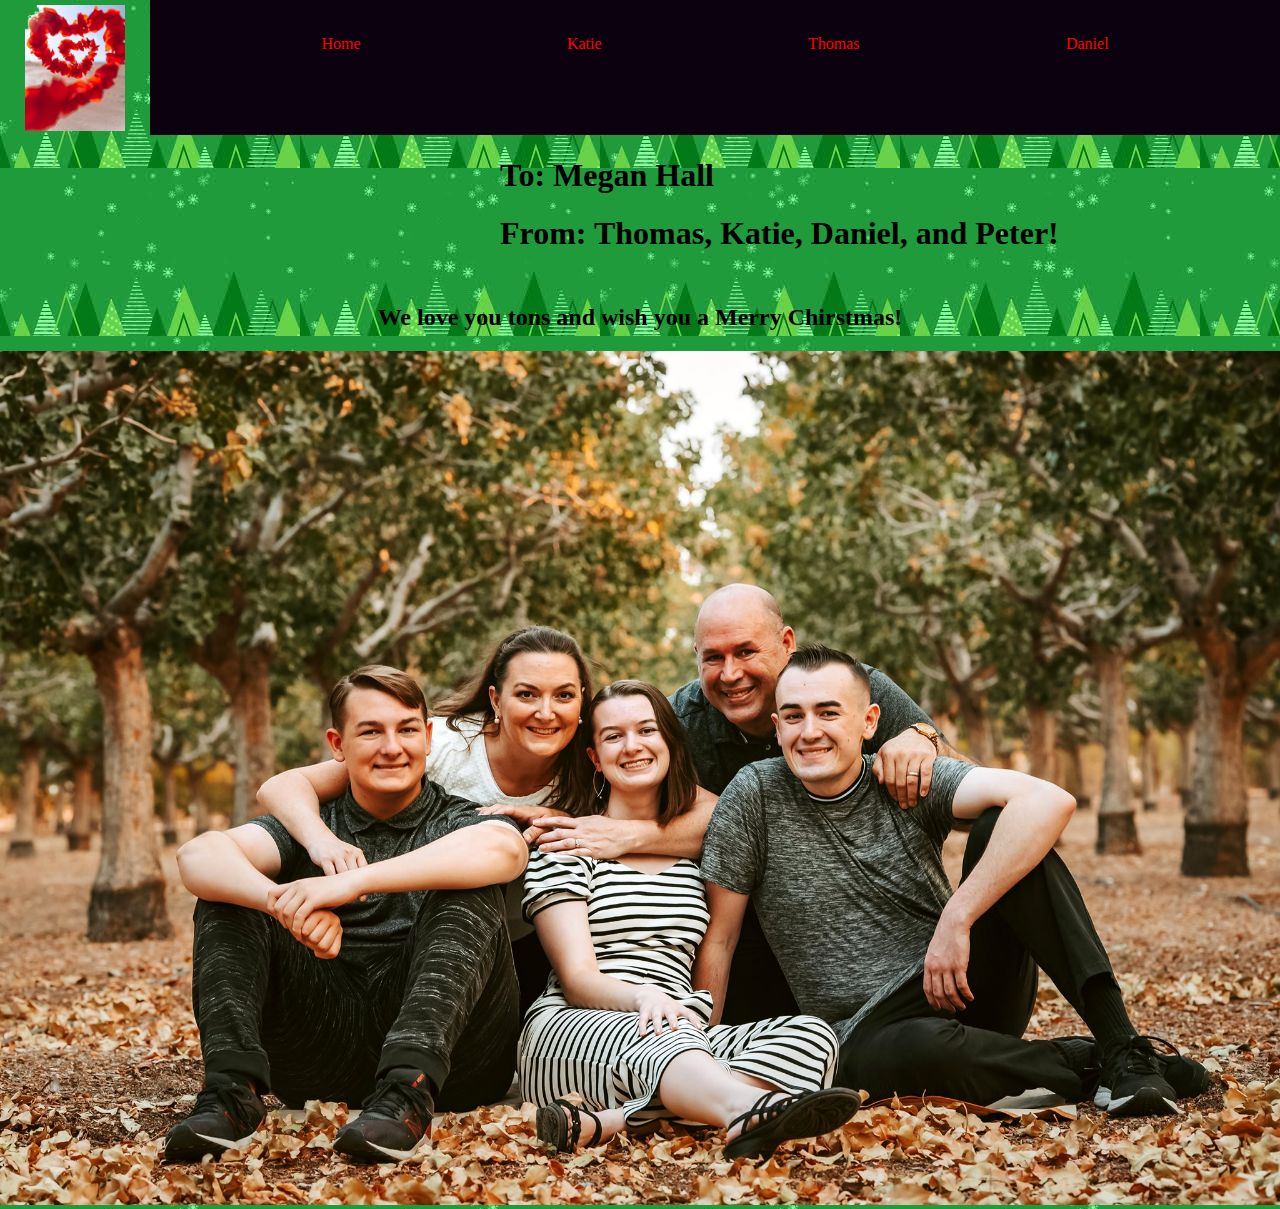
<file: index.html>
<!DOCTYPE html>
<html lang="en">
<head>
    <meta charset="UTF-8">
    <meta http-equiv="X-UA-Compatible" content="IE=edge">
    <meta name="viewport" content="width=device-width, initial-scale=1.0">
    <title>Sister Hall</title>
    <link href = 'styles/sisterhall.css' rel = 'stylesheet'> 
</head>
<body>
    <div id = 'content'>
        <header>
            <a id = 'logo_link' href = 'index.html'>
                <img class = 'logo' src = 'images/logo.png' alt = 'flower pedals'>
            </a>
            <!-- Navigation Bar -->
            <nav>
                <a href = 'index.html'>Home</a>
                <a href = 'Katie.html'>Katie</a>
                <a href = 'Thomas.html'>Thomas</a>
                <a href = 'Daniel.html'>Daniel</a>
            </nav>
        </header>
        <section>
            <h1>
                To: Megan Hall 
            </h1>
            <h1>
                From: Thomas, Katie, Daniel, and Peter!
            </h1>
            <h2>
                We love you tons and wish you a Merry Chirstmas!
            </h2>
            <div id = 'Family_portrait'>
                <img class = 'Family' src = 'images/hall_family.png' alt = 'Family Portrait'>
            </div>
        </section>
    </div>
</body>
</html>
</file>
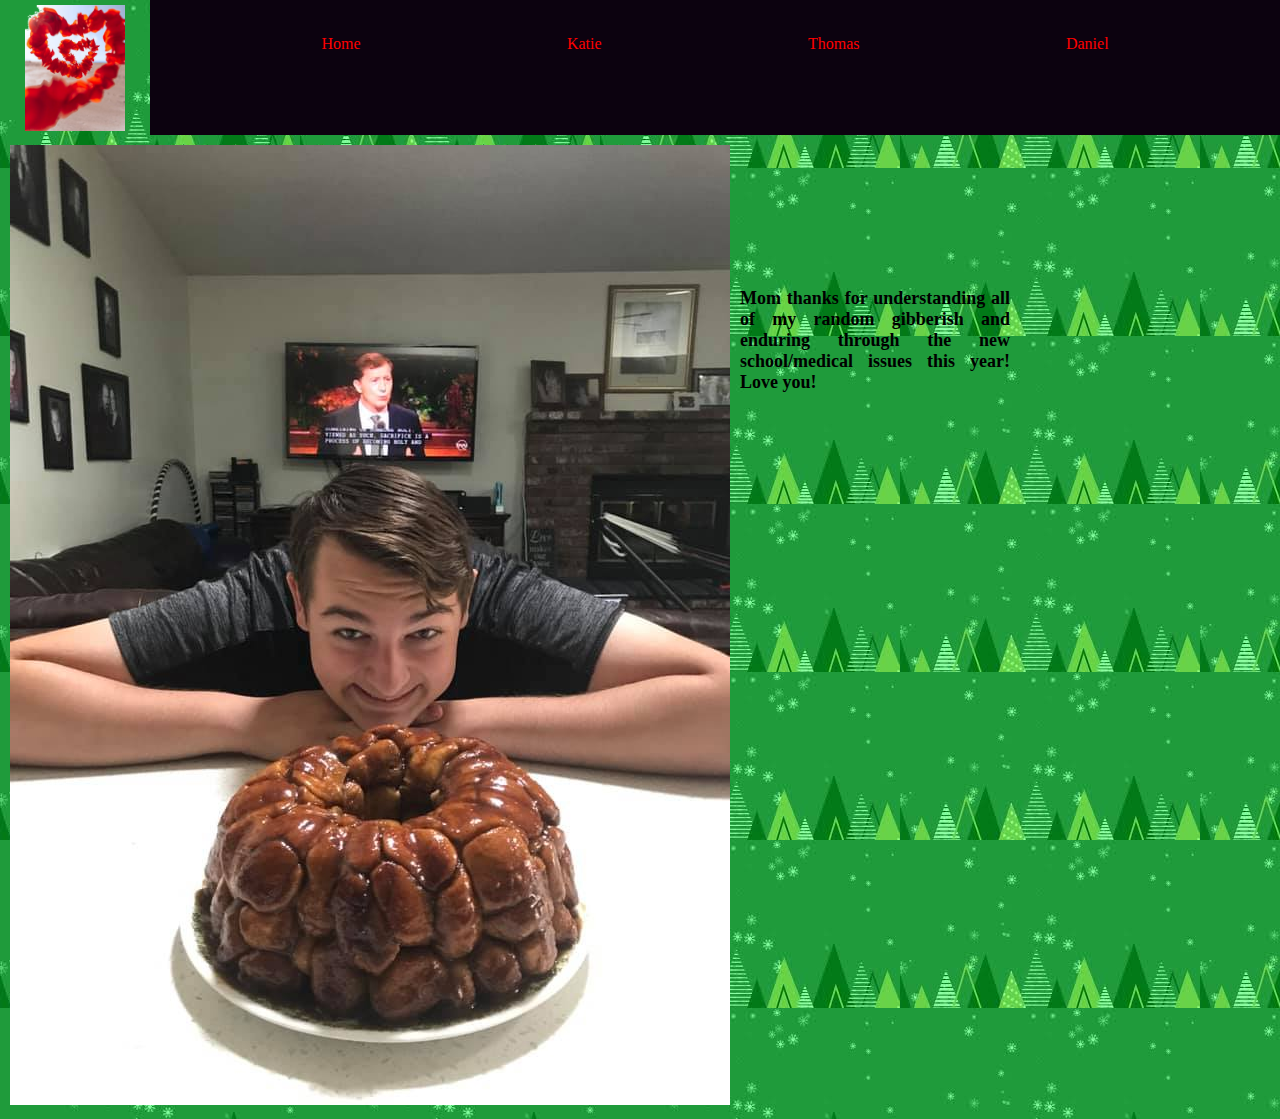
<file: Daniel.html>
<!DOCTYPE html>
<html lang="en">
<head>
    <meta charset="UTF-8">
    <meta http-equiv="X-UA-Compatible" content="IE=edge">
    <meta name="viewport" content="width=device-width, initial-scale=1.0">
    <title>Sister Hall</title>
    <link href = 'styles/sisterhall.css' rel = 'stylesheet'> 
</head>
<body>
    <div id = 'content'>
        <header>
            <a id = 'logo_link' href = 'index.html'>
                <img class = 'logo' src = 'images/logo.png' alt = 'flower pedals'>
            </a>
            <!-- Navigation Bar -->
            <nav>
                <a href = 'index.html'>Home</a>
                <a href = 'Katie.html'>Katie</a>
                <a href = 'Thomas.html'>Thomas</a>
                <a href = 'Daniel.html'>Daniel</a>
            </nav>
        </header>
        <section class = 'home_grid'>
            <div id = 'portrait'>
                <img class = 'Daniel' src = 'images/Daniel_Portrait.jpg' alt = 'Daniel Portarait'>
            </div>
            <p>
                Mom thanks for understanding all of my random gibberish and enduring through the new school/medical issues this year! Love you!
            </p>


        </section>
    </div>
</body>
</html>
</file>
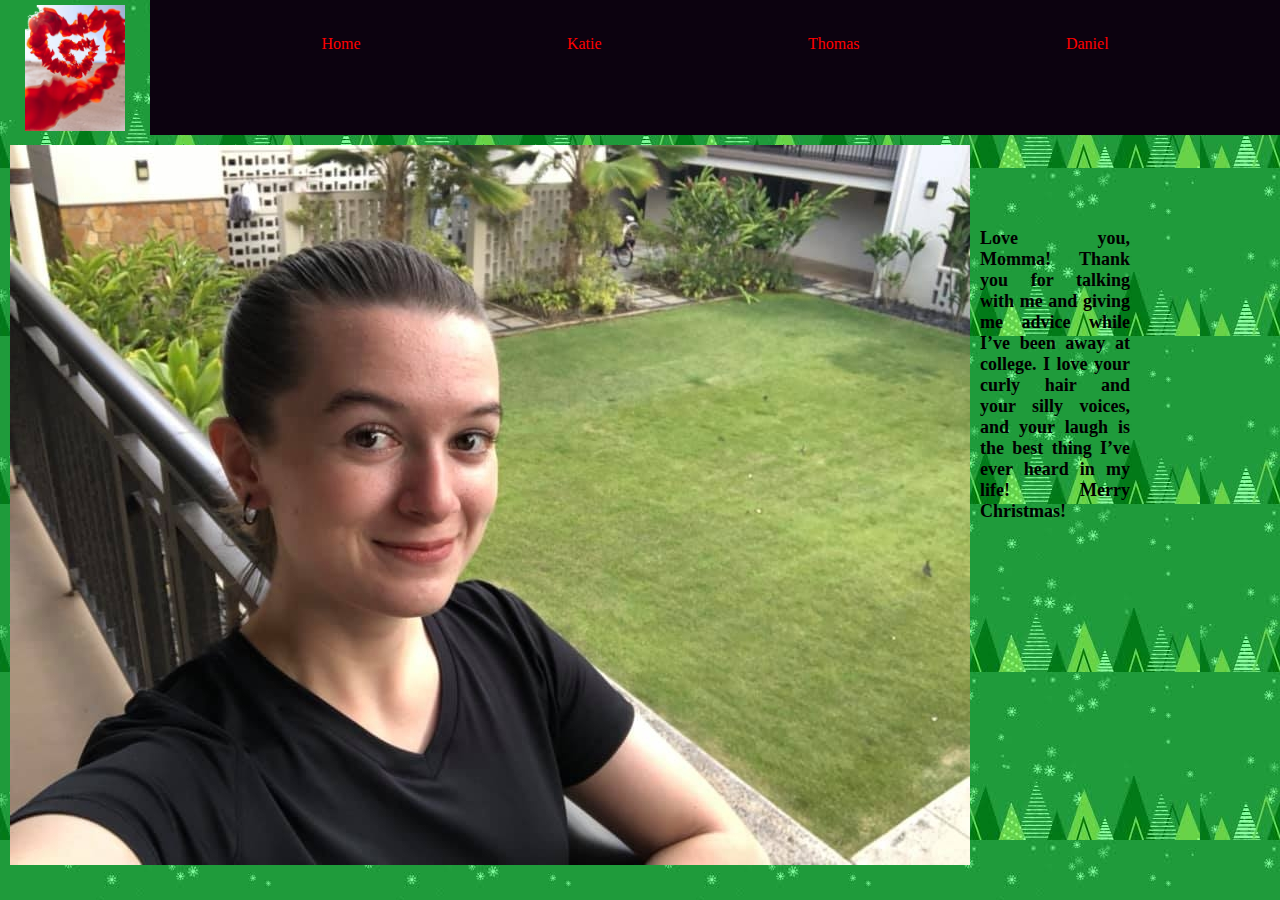
<file: Katie.html>
<!DOCTYPE html>
<html lang="en">
<head>
    <meta charset="UTF-8">
    <meta http-equiv="X-UA-Compatible" content="IE=edge">
    <meta name="viewport" content="width=device-width, initial-scale=1.0">
    <title>Sister Hall</title>
    <link href = 'styles/sisterhall.css' rel = 'stylesheet'> 
</head>
<body>
    <div id = 'content'>
        <header>
            <a id = 'logo_link' href = 'index.html'>
                <img class = 'logo' src = 'images/logo.png' alt = 'flower pedals'>
            </a>
            <!-- Navigation Bar -->
            <nav>
                <a href = 'index.html'>Home</a>
                <a href = 'Katie.html'>Katie</a>
                <a href = 'Thomas.html'>Thomas</a>
                <a href = 'Daniel.html'>Daniel</a>
            </nav>
        </header>
        <section class = 'home_grid'>
            <div id = 'portrait'>
                <img class = 'Katie' src = 'images/Katie.jpg' alt = 'Katie Portarait'>
            </div>
            <p>
                Love you, Momma!
                Thank you for talking with me and giving me advice while I’ve been away at college.
                I love your curly hair and your silly voices, and your laugh is the best thing I’ve ever heard in my life!
                Merry Christmas!
            </p>

        </section>
    </div>
</body>
</html>
</file>
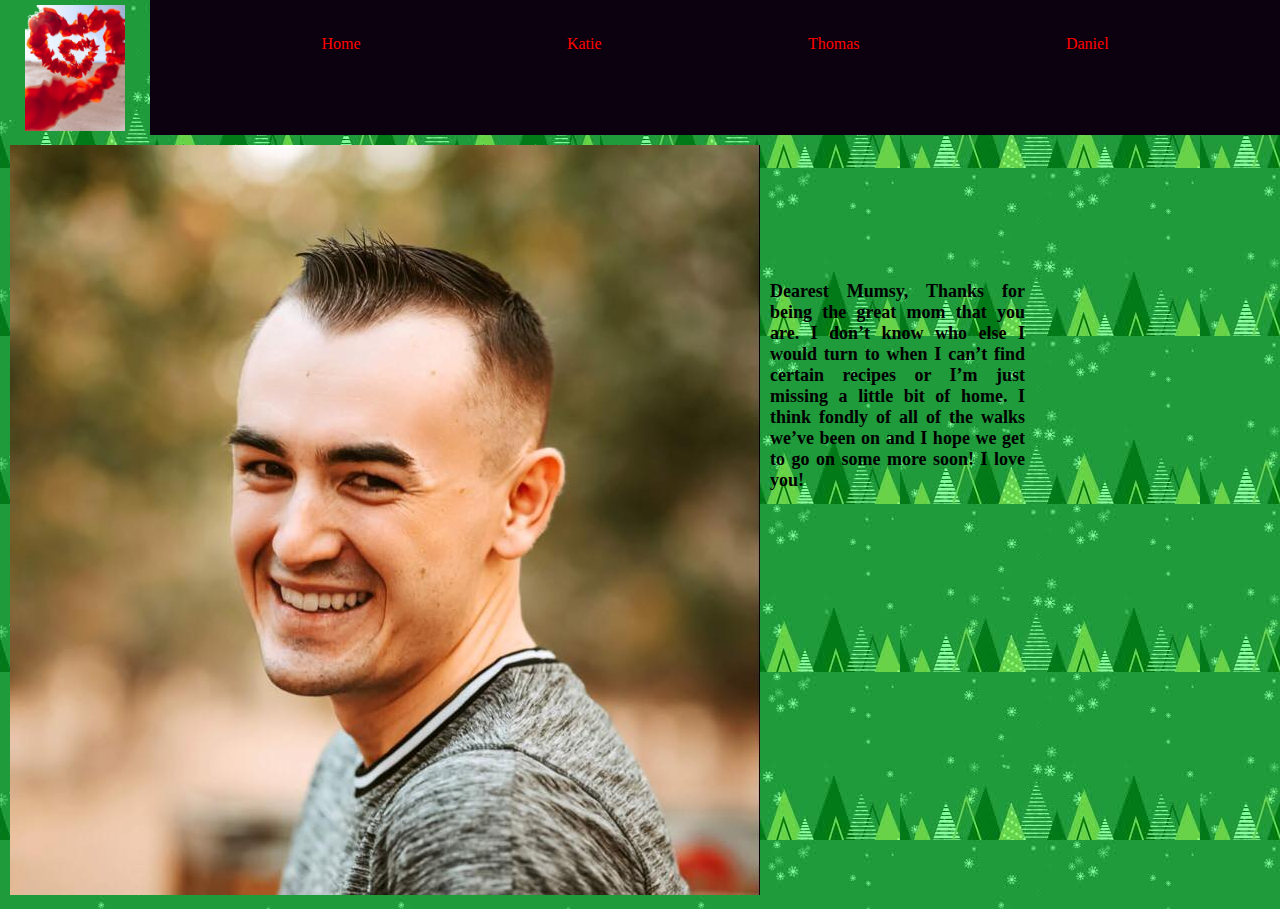
<file: Thomas.html>
<!DOCTYPE html>
<html lang="en">
<head>
    <meta charset="UTF-8">
    <meta http-equiv="X-UA-Compatible" content="IE=edge">
    <meta name="viewport" content="width=device-width, initial-scale=1.0">
    <title>Sister Hall</title>
    <link href = 'styles/sisterhall.css' rel = 'stylesheet'> 
</head>
<body>
    <div id = 'content'>
        <header>
            <a id = 'logo_link' href = 'index.html'>
                <img class = 'logo' src = 'images/logo.png' alt = 'flower pedals'>
            </a>
            <!-- Navigation Bar -->
            <nav>
                <a href = 'index.html'>Home</a>
                <a href = 'Katie.html'>Katie</a>
                <a href = 'Thomas.html'>Thomas</a>
                <a href = 'Daniel.html'>Daniel</a>
            </nav>
        </header>
        <section class = 'home_grid'>
            <div id = 'portrait'>
                <img class = 'Thomas' src = 'images/Thomas_Portrait.jpg' alt = 'Thomas Portarait'>
            </div>
            <p>
                Dearest Mumsy,

                Thanks for being the great mom that you are. I don’t know who else I would turn to when I can’t find certain recipes or I’m just missing a little bit of home. I think fondly of all of the walks we’ve been on and I hope we get to go on some more soon!

                I love you!
            </p>

        </section>
    </div>
</body>
</html>
</file>
<file: styles/sisterhall.css>
body
{
    margin: 0;
    background-image: url('../images/christmas.jpg');

}
header
{
    display: grid;
    grid-template-columns: 150px auto;
    z-index: 2;
    position: sticky;
    top: 0;
}
header a
{
    z-index: 2;
}
.logo
{
    width: 100px;
    z-index: 2;
}
#logo_link
{
    padding-top: 5px;
    justify-self: center;
    align-self: center;
}
nav
{
    display: flex;
    justify-content: space-evenly;
    z-index: 2;
    background-color: #0c020f;
    padding: 0;
}
nav a
{
    text-align: center;
    color: red;
    text-decoration: none;
    padding: 35px;
}
nav a:hover
{
    font-size: 20px;
    text-size-adjust: 10px;
}
h1
{
    text-align: left;
    padding-left: 500px;

}
h2
{
    text-align: center;
    padding-top: 30px;
}
.Family
{
    width: 100%;
    height: 1fr;
    z-index: 2;
}
/* Kaite page */
.home_grid
{
    display: grid;
    grid-template-columns: repeat(3, 1fr);
}
#portrait
{
    width: 1fr;
    clear: left;
    float: right;
    margin: 10px;
    grid-column: 1;

}

p
{
    padding-top: 50%;
    font-size: large;
    font-weight: 700;
    text-align: justify;
    grid-column: 2;
    grid-row: 1;
}
</file>
